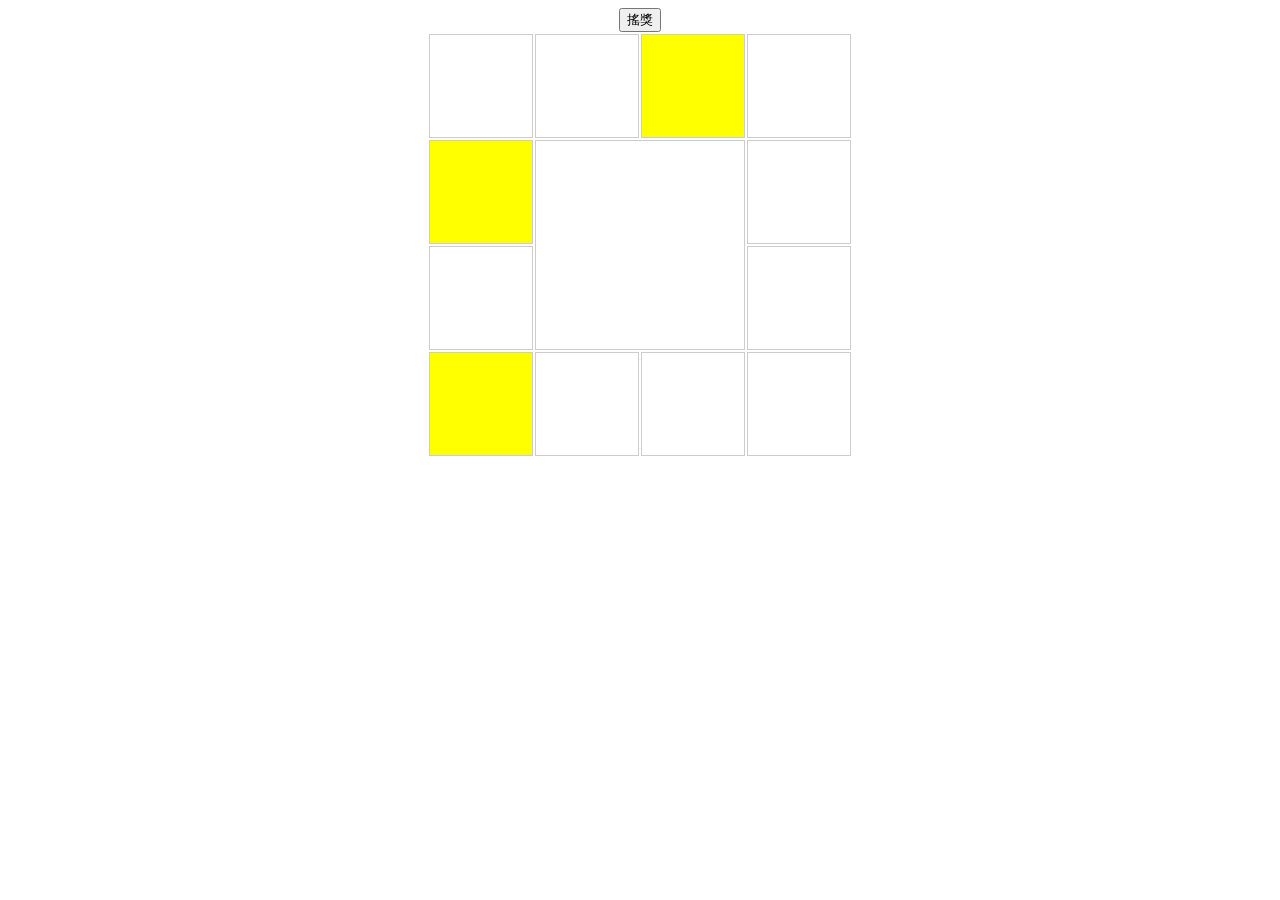
<file: img/Document.html>
<!DOCTYPE html>
<!-- saved from url=(0037)http://127.0.0.1:5500/JS/7roller.html -->
<html lang="en"><head><meta http-equiv="Content-Type" content="text/html; charset=UTF-8">
    
    <meta name="viewport" content="width=device-width, initial-scale=1.0">
    <meta http-equiv="X-UA-Compatible" content="ie=edge">
    <title>Document</title>
    <style>
        input{
            display: block;
            margin: auto;
        }
        table{
            margin: auto;
        }
        table td{
            border: 1px solid #ccc;
            width: 100px;
            height: 100px;
        }
        .highlight{
            background-color: #ff0;
        }
    </style>
</head>
<body>
    <input type="button" value="搖獎" id="btnloto">
    <table>
        <tbody><tr>
            <td id="column" class="c_1"></td>
            <td id="column" class="c_2"></td>
            <td id="column" class="c_3 highlight"></td>
            <td id="column" class="c_4"></td>
        </tr>
        <tr>
            <td id="column" class="c_12 highlight"></td>
            <td id="column" colspan="2" rowspan="2"></td>
            
            <td id="column" class="c_5"></td>
        </tr>
        <tr>
            <td id="column" class="c_11"></td>
            <td id="column" class="c_6"></td>
        </tr>
        <tr>
            <td id="column" class="c_10"></td>
            <td id="column" class="c_9"></td>
            <td id="column" class="c_8"></td>
            <td id="column" class="c_7"></td>
        </tr>
    </tbody></table>
    <script>
    var btn=document.querySelector('#btnloto');
    var timeId;
    var speed = 200;
    var money = rand(10,10000)*100
    var steps = rand(12,60)


    function rand(min, max) {
            return Math.floor(Math.random() * (max - min + 1)) + min;
        };

    // function colRun(){
    //     for (i=1;i<=12;i++){
    //         document.querySelector('.c_'+i).classList.toggle('highlight');
    //         if(i>1){
    //         var b = i-1;
    //         document.querySelector('.c_' +b).classList.toggle('highlight');
    //         }
    //     }
    // }

    function loto(){
        steps -- ;
        speed +=5;
        tdClass = '.c_'+ (steps%12);
        if(steps % 12 == 0){
            document.querySelector('.c_'+12).classList.toggle('highlight');
        }else{
            document.querySelector('.c_'+ (steps%12)).classList.toggle('highlight');
        }
        if(steps = 0){
            clearInterval(timeId);
			document.querySelector(tdClass).innerText =money;
        }


        


      
        
    }

    function init(){
        btn.onclick = loto;
        timeId = setInterval(loto,speed)
    }

    addEventListener('load',init,false);
    </script>
<!-- Code injected by live-server -->
<script type="text/javascript">
	// <![CDATA[  <-- For SVG support
	if ('WebSocket' in window) {
		(function () {
			function refreshCSS() {
				var sheets = [].slice.call(document.getElementsByTagName("link"));
				var head = document.getElementsByTagName("head")[0];
				for (var i = 0; i < sheets.length; ++i) {
					var elem = sheets[i];
					head.removeChild(elem);
					var rel = elem.rel;
					if (elem.href && typeof rel != "string" || rel.length == 0 || rel.toLowerCase() == "stylesheet") {
						var url = elem.href.replace(/(&|\?)_cacheOverride=\d+/, '');
						elem.href = url + (url.indexOf('?') >= 0 ? '&' : '?') + '_cacheOverride=' + (new Date().valueOf());
					}
					head.appendChild(elem);
				}
			}
			var protocol = window.location.protocol === 'http:' ? 'ws://' : 'wss://';
			var address = protocol + window.location.host + window.location.pathname + '/ws';
			var socket = new WebSocket(address);
			socket.onmessage = function (msg) {
				if (msg.data == 'reload') window.location.reload();
				else if (msg.data == 'refreshcss') refreshCSS();
			};
			if (sessionStorage && !sessionStorage.getItem('IsThisFirstTime_Log_From_LiveServer')) {
				console.log('Live reload enabled.');
				sessionStorage.setItem('IsThisFirstTime_Log_From_LiveServer', true);
			}
		})();
	}
	else {
		console.error('Upgrade your browser. This Browser is NOT supported WebSocket for Live-Reloading.');
	}
	// ]]>
</script>
</body></html>
</file>
